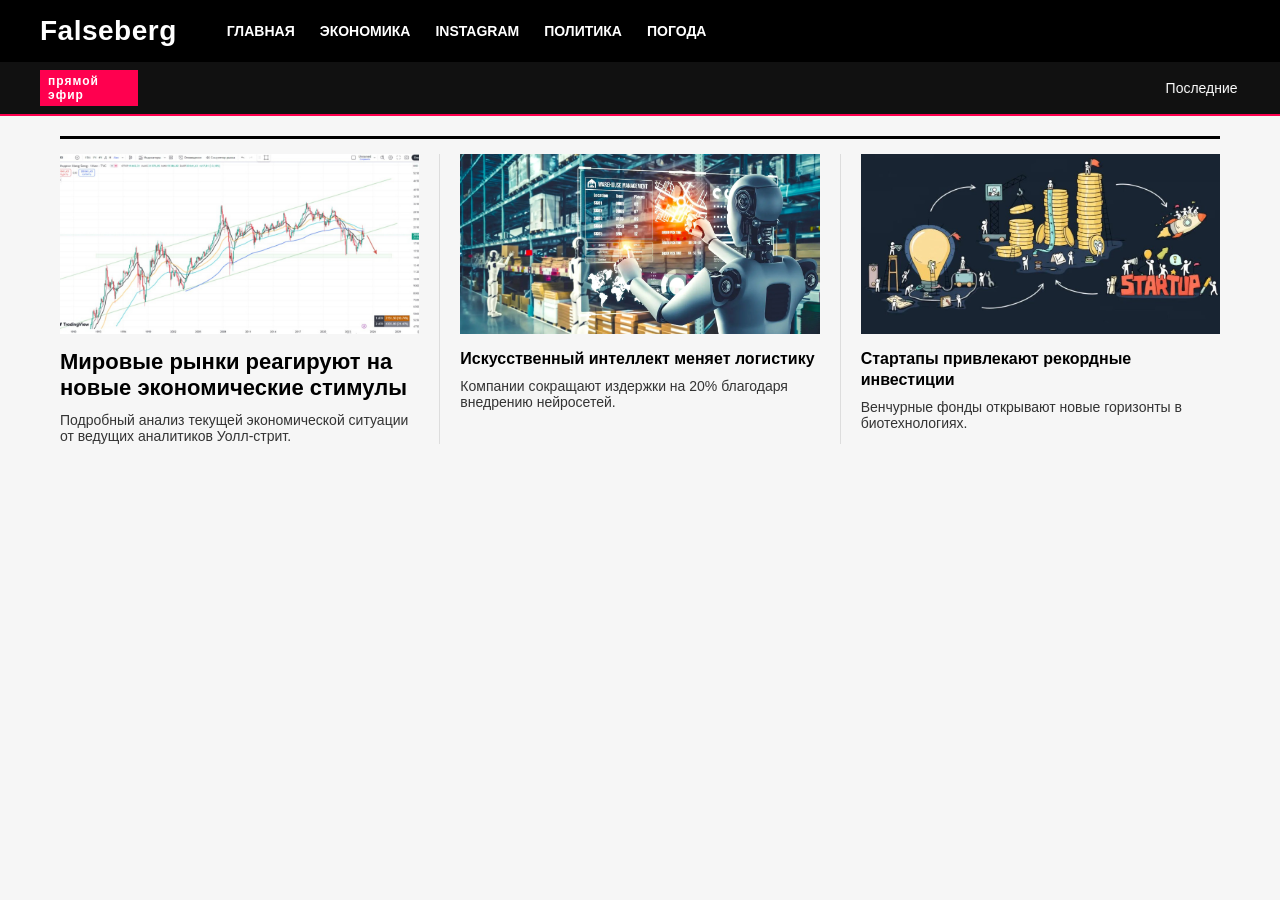
<file: index.html>
<!DOCTYPE html>
<html lang="ru">
<head>
    <meta charset="UTF-8">
    <meta name="viewport" content="width=device-width, initial-scale=1.0">
    <title>Бекбол, Мусулманбий</title>
    <link rel="stylesheet" href="style.css.CSS">
</head>
<body>
    <header class="navbar">
        <div class="logo">Falseberg</div>
        <nav>
    <ul>
        <li><a href="index.html">Главная</a></li>
        <li><a href="#">Экономика</a></li>
        <li><a href="https://www.instagram.com/bb_91919?igsh=MW1hY2U3Y2t5a3hwZg==" target="_blank">Instagram</a></li>
        <li><a href="#">Политика</a></li>
        <li><a href="weather.html">Погода</a></li>
    </ul>
        </nav>
    </header>

    <div class="ticker">
        <span class="ticker-label">прямой эфир</span>
        <marquee>Последние новости экономики и технологий в реальном времени</marquee>
    </div>

    <main class="container">
        <section class="news-grid">
            <article class="news-item">
                <div class="news-image-container">
                    <img src="718d10.jpg" alt="Markets" class="article-img">
                </div>
                <div class="news-content">
                    <h1>Мировые рынки реагируют на новые экономические стимулы</h1>
                    <p>Подробный анализ текущей экономической ситуации от ведущих аналитиков Уолл-стрит.</p>
                </div>
            </article>
            
            <article class="news-item">
                <div class="news-image-container">
                    <img src="image-1.png" alt="AI" class="article-img">
                </div>
                <div class="news-content">
                    <h3>Искусственный интеллект меняет логистику</h3>
                    <p>Компании сокращают издержки на 20% благодаря внедрению нейросетей.</p>
                </div>
            </article>

            <article class="news-item">
                <div class="news-image-container">
                    <img src="i-e1754311161247.jpg" alt="Startups" class="article-img">
                </div>
                <div class="news-content">
                    <h3>Стартапы привлекают рекордные инвестиции</h3>
                    <p>Венчурные фонды открывают новые горизонты в биотехнологиях.</p>
                </div>
            </article>
        </section>
    </main>
</body>
</html>
</file>
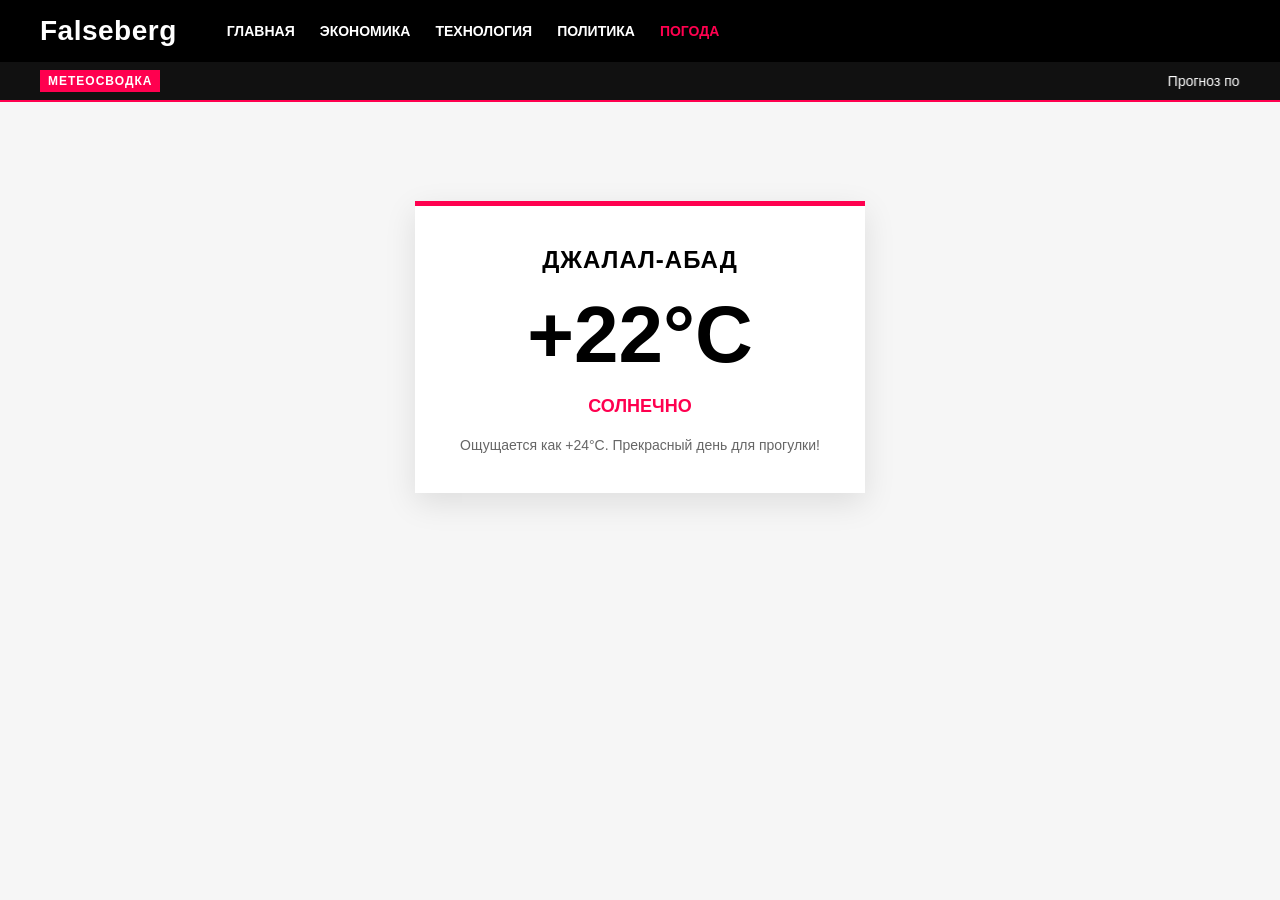
<file: weather.html>
<!DOCTYPE html>
<html lang="ru">
<head>
    <meta charset="UTF-8">
    <meta name="viewport" content="width=device-width, initial-scale=1.0">
    <title>Погода — Falseberg</title>
    <link rel="stylesheet" href="style.css.CSS">
    <style>
        /* Дополнительные стили специально для карточки погоды */
        .weather-container {
            display: flex;
            justify-content: center;
            align-items: center;
            min-height: 50vh;
            width: 100%;
        }
        .weather-card {
            background: #fff;
            padding: 40px;
            text-align: center;
            border-top: 5px solid #ff004f; /* Твой фирменный красный цвет */
            box-shadow: 0 10px 30px rgba(0,0,0,0.1);
            width: 100%;
            max-width: 450px;
        }
        .city-name {
            font-size: 24px;
            font-weight: 800;
            text-transform: uppercase;
            margin-bottom: 10px;
            letter-spacing: 1px;
        }
        .temp-display {
            font-size: 80px;
            font-weight: 900;
            margin: 15px 0;
            color: #000;
        }
        .weather-status {
            font-size: 18px;
            color: #ff004f;
            font-weight: bold;
            text-transform: uppercase;
        }
    </style>
</head>
<body>
    <header class="navbar">
        <div class="logo">Falseberg</div>
        <nav>
            <ul>
                <li><a href="index.html">Главная</a></li>
                <li><a href="#">Экономика</a></li>
                <li><a href="#">Технология</a></li>
                <li><a href="#">Политика</a></li>
                <li><a href="weather.html" style="color: #ff004f;">Погода</a></li>
            </ul>
        </nav>
    </header>

    <div class="ticker">
        <span class="ticker-label">МЕТЕОСВОДКА</span>
        <marquee>Прогноз погоды для вашего города обновлен 1 минуту назад</marquee>
    </div>

    <main class="container">
        <div class="weather-container">
            <section class="weather-card">
                <div class="city-name">Джалал-Абад</div>
                <div class="temp-display">+22°C</div>
                <div class="weather-status"> Солнечно</div>
                <p style="margin-top: 20px; color: #666; font-size: 14px;">
                    Ощущается как +24°C. Прекрасный день для прогулки!
                </p>
            </section>
        </div>
    </main>
</body>
</html>
</file>
<file: style.css.CSS>
* {
    margin: 0;
    padding: 0;
    box-sizing: border-box;
    font-family: 'Helvetica Neue', Arial, sans-serif;
}

body {
    background-color: #f6f6f6;
    color: #000;
}

.navbar {
    background-color: #000;
    color: #fff;
    display: flex;
    align-items: center;
    padding: 15px 40px;
}

.navbar .logo {
    font-size: 28px;
    font-weight: 800;
    margin-right: 50px;
    letter-spacing: 0.5px;
}

.navbar nav ul {
    list-style: none;
    display: flex;
    gap: 25px;
}

.navbar nav a {
    color: #fff;
    text-decoration: none;
    font-size: 14px;
    font-weight: bold;
    text-transform: uppercase;
    transition: color 0.3s;
}

.navbar nav a:hover {
    color: oklch(43.868% 0.29053 266.774);
}

.ticker {
    background-color: #111;
    color: #fff;
    display: flex;
    align-items: center;
    padding: 8px 40px;
    border-bottom: 2px solid #ff004f;
}

.ticker-label {
    background-color: #ff004f;
    color: #fff;
    font-weight: bold;
    font-size: 12px;
    padding: 4px 8px;
    margin-right: 15px;
    letter-spacing: 1px;
}

.ticker marquee {
    font-size: 14px;
}


.container {
    display: flex;
    max-width: 1300px;
    margin: 30px auto;
    gap: 30px;
    padding: 0 20px;
}



.hero-article {
    background: #fff;
    padding-bottom: 20px;
}

.hero-article img {
    width: 100%;
    height: auto;
    display: block;
    margin-bottom: 15px;
}

.hero-article h1 {
    font-size: 38px;
    line-height: 1.1;
    margin-bottom: 10px;
    padding: 0 20px;
}

.hero-article p {
    font-size: 18px;
    color: #444;
    padding: 0 20px;
    line-height: 1.5;
}

.news-grid {
    display: flex;
    gap: 20px;
    flex: 3; 
    border-top: 3px solid black;
    padding-top: 15px;
}


.news-item {
    flex: 1;
    display: flex;
    flex-direction: column;
}


.news-item:not(:last-child) {
    border-right: 1px solid #ddd;
    padding-right: 15px;
}


.news-image-container {
    width: 100%;
    height: 180px; 
    overflow: hidden;
    margin-bottom: 15px;
}

.article-img {
    width: 100%;
    height: 100%;
    object-fit: cover;
    display: block;
}

.news-item h1, .news-item h3 {
    margin: 0 0 10px 0;
    font-family: Arial, sans-serif;
}






.market-data {
    flex: 1;
    background: #fff;
    padding: 25px;
    border-top: 5px solid #ff004f;
    height: fit-content;
}

.market-data h2 {
    font-size: 24px;
    border-bottom: 1px solid #ddd;
    padding-bottom: 15px;
    margin-bottom: 15px;
    text-transform: uppercase;
}

.market-data ul {
    list-style: none;
}

.market-data li {
    display: flex;
    justify-content: space-between;
    padding: 12px 0;
    border-bottom: 1px solid #eee;
    font-size: 16px;
    font-weight: 600;
}

.up { color: #008a00; }
.down { color: #e60000; }

.container {
    display: flex;
    gap: 30px;
    padding: 20px;
    max-width: 1200px;
    margin: 0 auto;
}


.news-grid {
    display: flex; 
    flex: 3; 
    gap: 20px;
    border-top: 3px solid #000; 
    padding-top: 15px;
}


.news-item {
    flex: 1; 
}
.news-item:not(:last-child) {
    border-right: 1px solid #ddd;
    padding-right: 20px;
}
.news-item h1 {
    font-size: 22px;
    line-height: 1.2;
    margin-bottom: 10px;
    font-family: 'Arial Black', sans-serif;
}
.news-item h3 {
    font-size: 16px;
    line-height: 1.3;
    margin-bottom: 8px;
}
.news-item p {
    font-size: 14px;
    color: #333;
}

.market-data {
    flex: 1;
    border-top: 3px solid #000;
    padding-top: 15px;
}
@media (max-width: 768px) {
    .navbar {
        flex-direction: column;
        padding: 15px 20px;
        gap: 15px;
    }

    .navbar .logo {
        margin-right: 0;
    }

    .navbar nav ul {
        gap: 15px;
        flex-wrap: wrap;
        justify-content: center;
    }

    .container {
        flex-direction: column;
        padding: 0 15px;
        margin: 15px auto;
    }

    .news-grid {
        flex-direction: column;
    }

    .news-item:not(:last-child) {
        border-right: none;
        border-bottom: 1px solid #ddd;
        padding-right: 0;
        padding-bottom: 20px;
        margin-bottom: 20px;
    }

    .news-image-container {
        height: 200px;
    }

    .news-item h1 {
        font-size: 24px;
    }

    .market-data {
        width: 100%;
        margin-top: 20px;
    }
}
</file>
